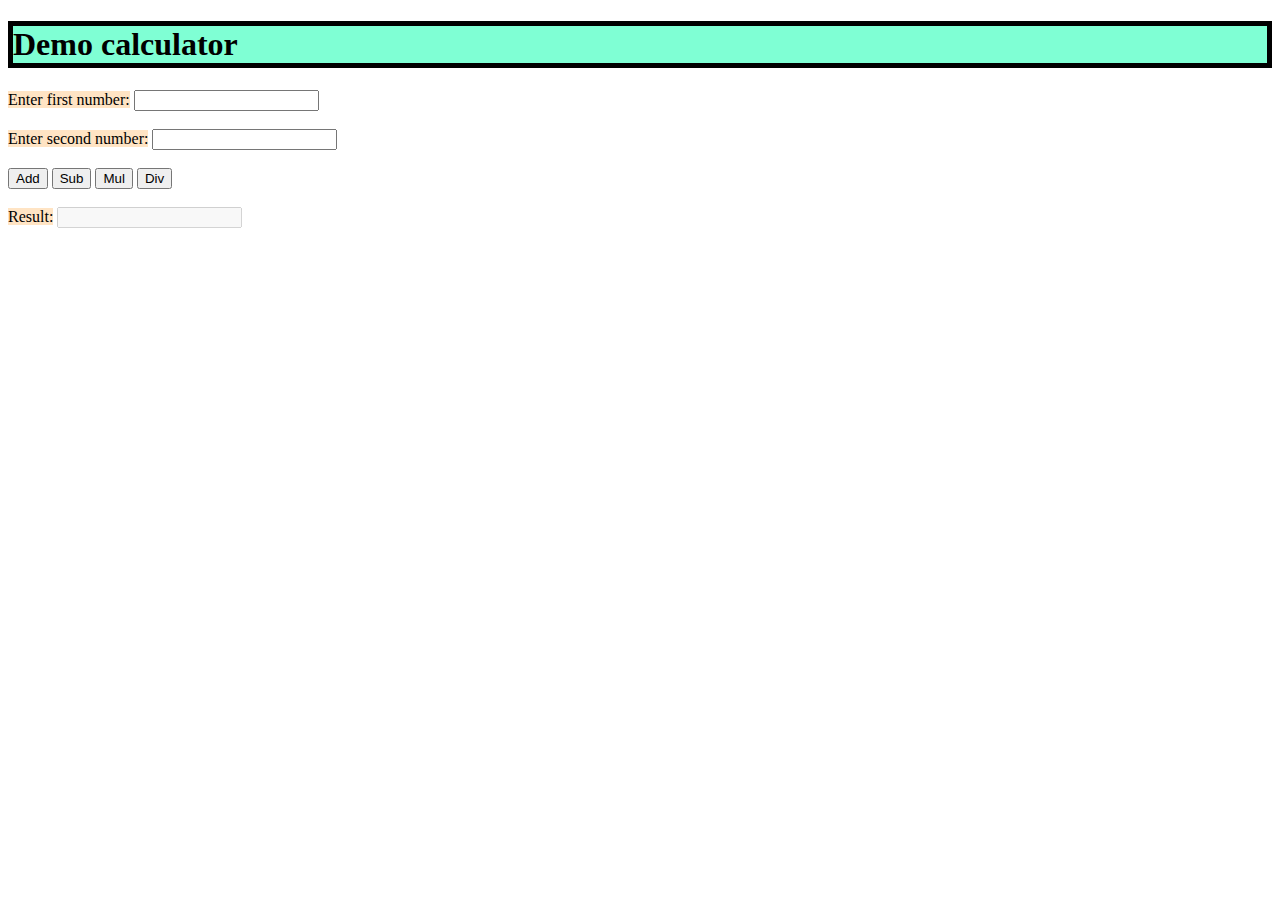
<file: Cal/index.html>
<!DOCTYPE html>
<html lang="en">
  <head>
    <link <meta charset="UTF-8" />
    <meta http-equiv="X-UA-Compatible" content="IE=edge" />
    <meta name="viewport" content="width=device-width, initial-scale=1.0" />
    <link rel="stylesheet" href="css/index.css" />
    <script src="./src/cal.js"></script>

    <title>Simple Calculator</title>
  </head>
  <body>
    <h1 class="demo">Demo calculator</h1>

    <label for="num1" class="name">Enter first number:</label>
    <input type="number" id="num1" />
    <br /><br />
    <label for="num2" class="name">Enter second number:</label>
    <input type="number" id="num2" />
    <br /><br />
    <button onclick="add()">Add</button>
    <button onclick="sub()">Sub</button>
    <button onclick="mul()">Mul</button>
    <button onclick="div()">Div</button>
    <br /><br />
    <label for="result" class="name">Result:</label>
    <input type="number" id="result" disabled />
  </body>
</html>
</file>
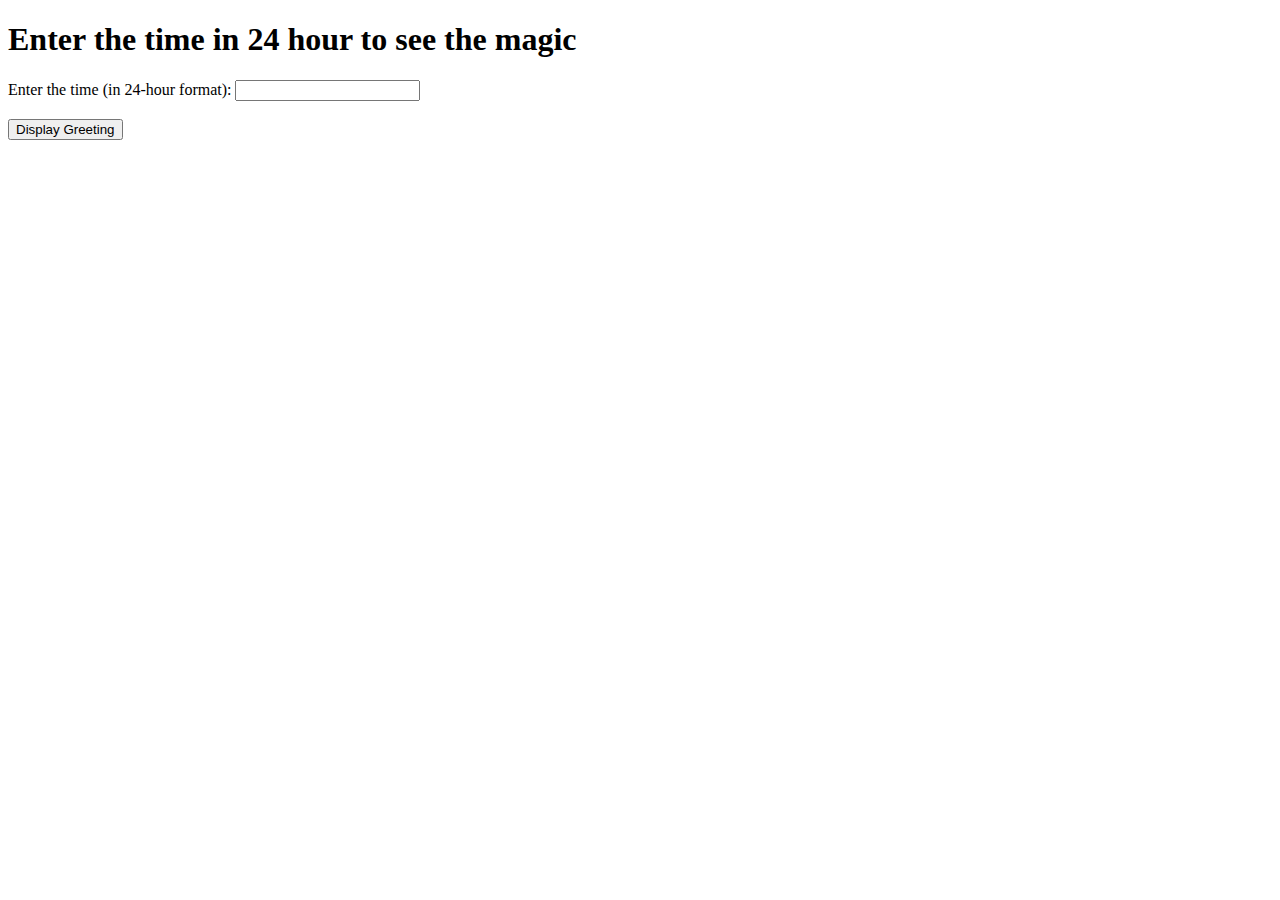
<file: Greetings/index.html>
<!DOCTYPE html>
<html lang="en">
  <head>
    <meta charset="UTF-8" />
    <meta http-equiv="X-UA-Compatible" content="IE=edge" />
    <meta name="viewport" content="width=device-width, initial-scale=1.0" />
    <title>Greetings</title>
  </head>
  <body>
    <h1>Enter the time in 24 hour to see the magic</h1>
    <label for="time">Enter the time (in 24-hour format):</label>
    <input type="number" id="time" /><br /><br />
    <button onclick="displayGreeting()">Display Greeting</button><br /><br />
    <b><p id="greeting"></p></b>
    <script src="./src/greetings.js"></script>
  </body>
</html>
</file>
<file: Cal/css/index.css>
.demo {
  border: 5px solid black;
  background-color: aquamarine;
}
.name {
  background-color: bisque;
}
</file>
